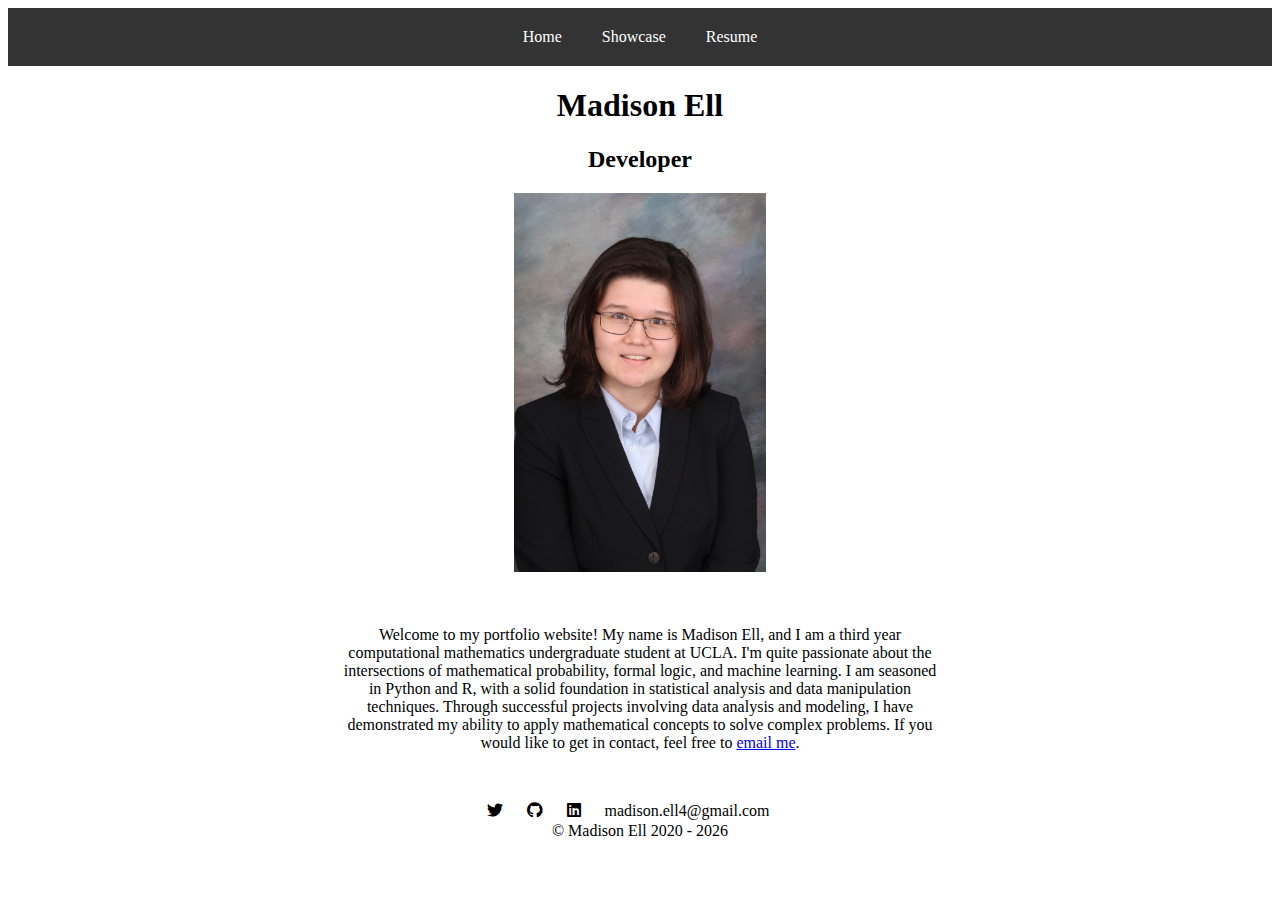
<file: index.html>
<!DOCTYPE html>
<html lang="en">
  <head>
    <meta charset="UTF-8">
    <title>Madison Ell</title>
    <link rel="stylesheet" href="styles.css">
    <link rel="stylesheet" href="https://cdnjs.cloudflare.com/ajax/libs/font-awesome/5.15.4/css/all.min.css">
    <style type="text/css">
      h1 {text-align: center;}
      h2 {text-align: center;}
      div {text-align: center;}
    </style>
  </head>
  <body>
    <nav>
        <a href="./index.html">Home</a>
        <a href="./showcase.html">Showcase</a>
        <a href="./Resume-Madison-Ell.pdf">Resume</a>
    </nav>
    <header>
      <h1 class="title">Madison Ell</h1>
      <h2 class="title">Developer</h2>
    </header>
    <div class="image-container">
        <img src="./fancime.JPG" alt="Centered Image">
    </div>
    <main>
      <section>
        <div class="center-text"> Welcome to my portfolio website! My name is Madison Ell, and I am a third year computational mathematics undergraduate student at UCLA. I'm quite passionate about the intersections of mathematical probability, formal logic, and machine learning. I am seasoned in Python and R, with a solid foundation in statistical analysis and data manipulation techniques. Through successful projects involving data analysis and modeling, I have demonstrated my ability to apply mathematical concepts to solve complex problems. If you would like to get in contact, feel free to <a id="mail" href="mailto:madison.ell4@gmail.com">email me</a>.
        </div>
      </section> 
    </main>

    <footer class="row-footer">
      <div class="container">
        <div class="row center-content">
          <div class="social-icons">
            <a href="https://twitter.com/madison_ell1" target="_blank" class="fab fa-twitter"></a>
            <a href="https://github.com/mell00" target="_blank" class="fab fa-github"></a>
            <a href="https://www.linkedin.com/in/madisonell/" target="_blank" class="fab fa-linkedin"></a>
            <a id="mail" href="mailto:madison.ell4@gmail.com">madison.ell4@gmail.com</a>
            <a href="resume.pdf" target="_blank" class="fab fa-file-pdf-o"></a>
            <div class="copyright-container">
              <span class="copyright">&copy; Madison Ell 2020</span>
              <script>
                if (new Date().getFullYear() > 2020) {
                  document.write("- " + new Date().getFullYear());
                }
              </script>
            </div>
          </div>
        </div>
      </div>
    </footer>
  </body>
</html>
</file>
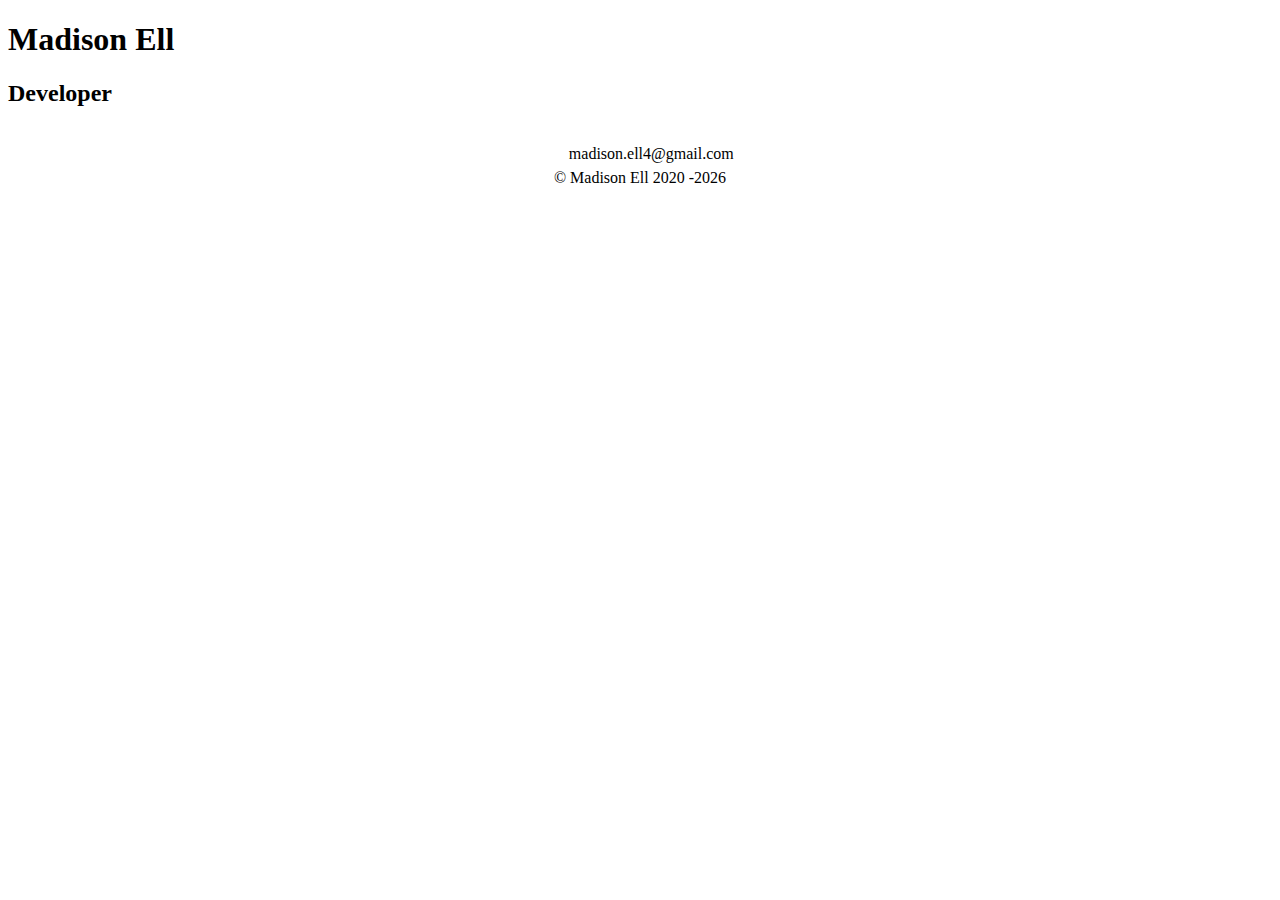
<file: main.html>
<!DOCTYPE html>
<html lang="en">
  <head>
    <title> Madison Ell </title>
    <link rel="stylesheet" type="text/css" href="styles.css" media="all"/>

  </head>
  <body>
    <h1 class="title"> Madison Ell </h1>
    <h2 class="title"> Developer </h2>

    <section> </section> <!--Some catchy introduction here..-->
    <footer class="row-footer" style="margin-top:3%">
      <div class="container">
        <div class="row">
          <center>
            <div class="social-icons">
              <a href="https://twitter.com/madison_ell1" target="_blank" class="fa fa-lg fa-twitter"
                style="margin-left:0.5%"></a>
              <a href="https://github.com/mell00" target="_blank" class="fa fa-lg fa-github"
                style="margin-left:0.5%"></a>
              <a href="https://www.linkedin.com/in/madisonell/" target="_blank" class="fa fa-lg fa-linkedin"
                style="margin-left:0.5%"></a>
              <a id="#mail" href = "mailto:madison.ell4@gmail.com">madison.ell4@gmail.com</a>
              <a href="resume.pdf" target="_blank"> <span class="fa fa-file-pdf-o" style="margin-left:0.5%"></span></a>
              <div class="copyright-container" style="margin-top:0.5%">
                <span class="copyright">&copy;</span> Madison Ell 2020
                <script>new Date().getFullYear() > 2016 && document.write("-" + new Date().getFullYear());</script>
              </div>
            </div>
          </center>
        </div>
      </div>
    </footer>
  </body>
</html>
</file>
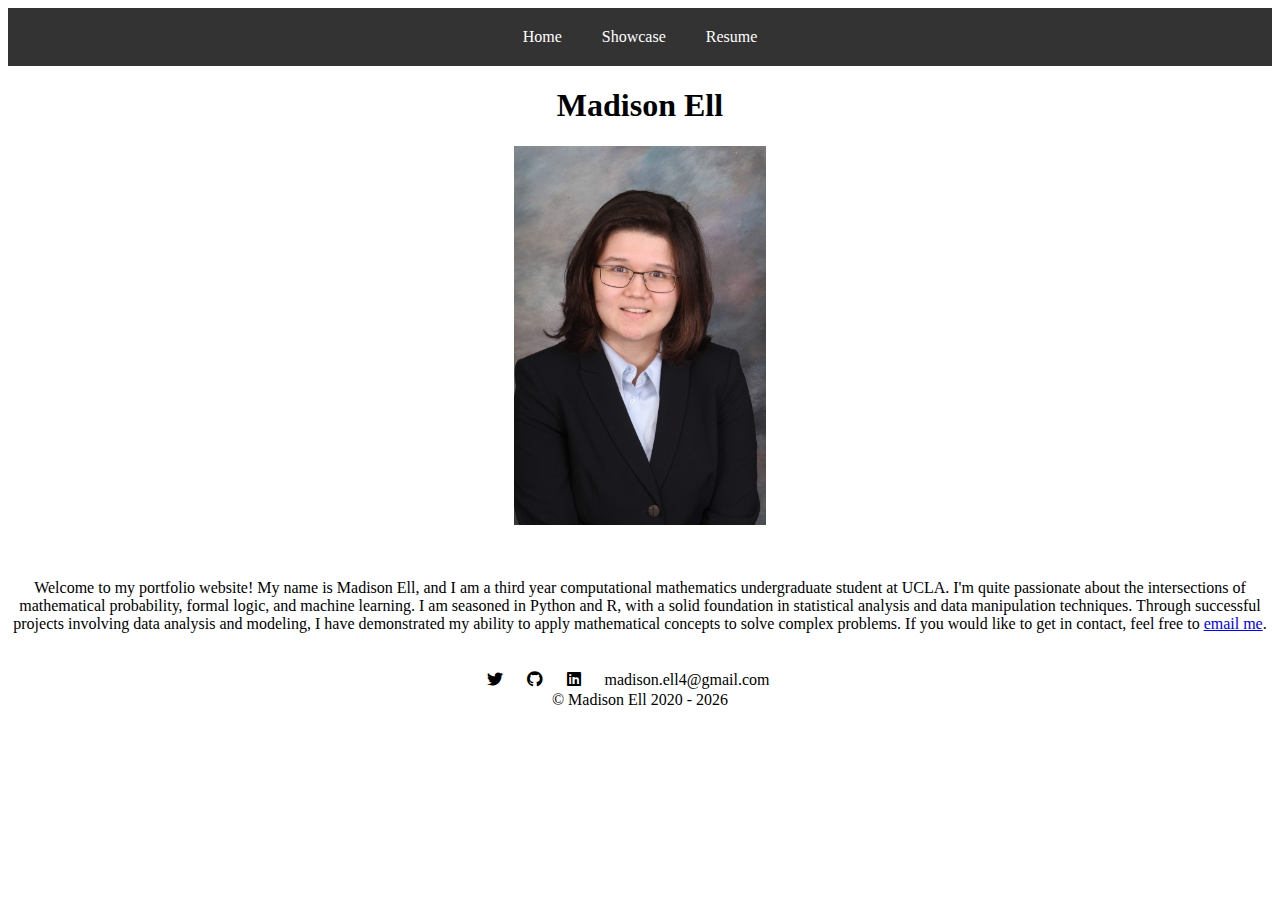
<file: showcase.html>
<!DOCTYPE html>
<html lang="en">
  <head>
    <meta charset="UTF-8">
    <title>Madison Ell</title>
    <link rel="stylesheet" href="styles.css">
    <link rel="stylesheet" href="https://cdnjs.cloudflare.com/ajax/libs/font-awesome/5.15.4/css/all.min.css">
    <style type="text/css">
      h1 {text-align: center;}
      h2 {text-align: center;}
      div {text-align: center;}
    </style>
  </head>
  <body>
    <nav>
        <a href="./index.html">Home</a>
        <a href="./showcase.html">Showcase</a>
        <a href="./Resume-Madison-Ell.pdf">Resume</a>
    </nav>
    <header>
      <h1 class="title">Madison Ell</h1>
    </header>
    <div class="image-container">
        <img src="./fancime.JPG" alt="Centered Image">
    </div>
    <main>
      <section>
        <div> Welcome to my portfolio website! My name is Madison Ell, and I am a third year computational mathematics undergraduate student at UCLA. I'm quite passionate about the intersections of mathematical probability, formal logic, and machine learning. I am seasoned in Python and R, with a solid foundation in statistical analysis and data manipulation techniques. Through successful projects involving data analysis and modeling, I have demonstrated my ability to apply mathematical concepts to solve complex problems. If you would like to get in contact, feel free to <a id="mail" href="mailto:madison.ell4@gmail.com">email me</a>.
        </div>
      </section> 
    </main>

    <footer class="row-footer">
      <div class="container">
        <div class="row center-content">
          <div class="social-icons">
            <a href="https://twitter.com/madison_ell1" target="_blank" class="fab fa-twitter"></a>
            <a href="https://github.com/mell00" target="_blank" class="fab fa-github"></a>
            <a href="https://www.linkedin.com/in/madisonell/" target="_blank" class="fab fa-linkedin"></a>
            <a id="mail" href="mailto:madison.ell4@gmail.com">madison.ell4@gmail.com</a>
            <a href="resume.pdf" target="_blank" class="fab fa-file-pdf-o"></a>
            <div class="copyright-container">
              <span class="copyright">&copy; Madison Ell 2020</span>
              <script>
                if (new Date().getFullYear() > 2020) {
                  document.write("- " + new Date().getFullYear());
                }
              </script>
            </div>
          </div>
        </div>
      </div>
    </footer>
  </body>
</html>
</file>
<file: styles.css>
.row-footer {
  margin-top: 3%;
}

.center-text {
  margin: 50px auto; /* Add margin to create space */
  max-width: 600px; /* Optional: Limit the width of the center-text */
  margin-left: auto;
  margin-right: auto;
  /*margin-left: 150px;
  margin-right: 150px;*/
}

.center-content {
  display: flex;
  justify-content: center;
  align-items: center;
  flex-direction: column;
}

nav {
    background-color: #333;
    width: 100%;
    display: flex;
    justify-content: center;
    align-items: center;
    padding: 10px 0;
}

nav a {
    color: #fff;
    text-decoration: none;
    padding: 10px 20px;
}

footer .row-footer {
    width: 100%;
    background-color: #333;
    color: #000;
    padding: 20px;
    text-align: center;
}

footer .social-icons a {
    margin: 0 10px;
    color: #000 !important; /* Add !important to override other styles */
    text-decoration: none;
}

.copyright-container {
  margin-top: 0.5%;
}

.image-container {
    text-align: center;
    margin-bottom: 50px; /* Add margin to create space */
}

.image-container img {
    width: 20%;  /* or any size you want */
    max-width: 700px;  /* or any size you want */
    height:auto;
}


/*
body {
    display: flex;
    justify-content: center;
    flex-direction: column;
    align-items: center;
    margin: 0;
    padding: 0;
    height: 100vh;
    font-family: Arial, sans-serif;
}

.image-container {
    text-align: center;
    margin-top: 20px;
}

.image-container img {
    max-width: 300px; 
    transform: rotate(90deg);
}

.main .center-text {
    text-align: center;
    margin: 20px;
    font-size: 16px;
}

*/
</file>
